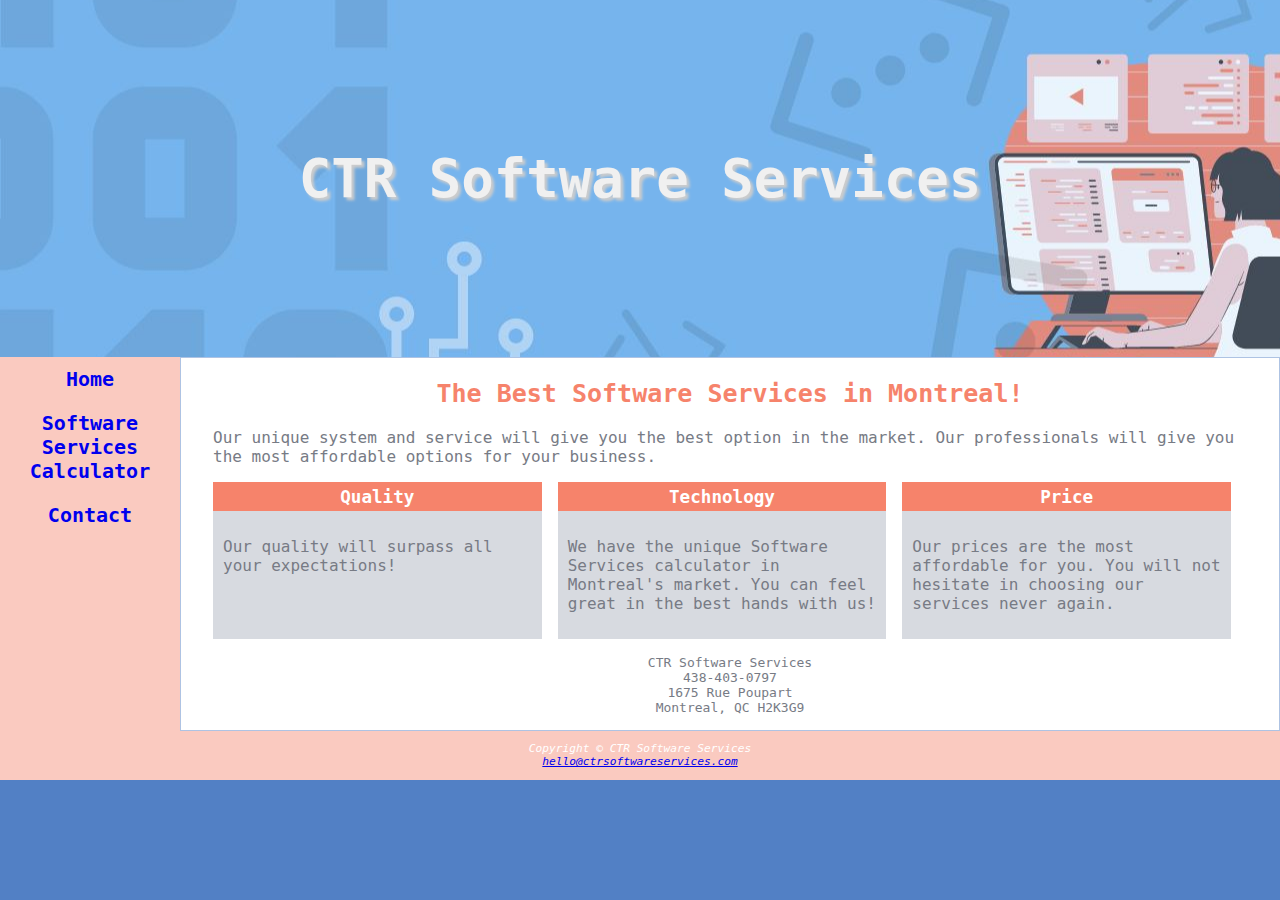
<file: index.html>
<!---------------------------------------------------------->
<!--- Final Exam --->  
<!--- Written by: Carolina Torres Restrepo - 2195431 --->  
<!--- For “Front-End Web Programming” Section 05807 - Winter 2022 ---> 
<!---------------------------------------------------------->

<!DOCTYPE html>
<html lang="en">
<head>
<title>CTR Software Services</title>
<meta charset="utf-8">
<meta name="viewport" content="width=device-width, initial-scale=1.0">
<link href="stylesheet.css" rel="stylesheet">
</head>
<body>
<div id="wrapper">
  <header>
    <h1><a href="index.html">CTR Software Services</a></h1>
  </header>
  <nav>
    <ul>
      <li><a href="index.html">Home</a></li>
      <li><a href="softservcalc.html">Software Services Calculator</a></li> 
      <li><a href="contact.html">Contact</a></li>
	</ul>
  </nav>
  <main>
    <h2>The Best Software Services in Montreal!</h2>
    <p>Our unique system and service will give you the best option in the market. Our professionals will give you the most affordable options for your business.</p>
  <div id="flow">
  <section>
      <h3>Quality</h3>
      <p>Our quality will surpass all your expectations!</p> 
  </section>
  <section>
      <h3>Technology</h3>
      <p>We have the unique Software Services calculator in Montreal's market. You can feel great in the best hands with us!</p>
  </section>
  <section>
      <h3>Price</h3>
      <p>Our prices are the most affordable for you. You will not hesitate in choosing our services never again.</p>
  </section>
  </div>
    <div class="address">
      CTR Software Services<br>
<a id="mobile" href="tel:438-403-0797">438-403-0797</a><span id="desktop">438-403-0797</span><br>
1675 Rue Poupart<br>
Montreal, QC H2K3G9<br><br>
    </div>
  </main>
  <footer>
Copyright &copy; CTR Software Services<br>
<a href="mailto:hello@ctrsoftwareservices.com">hello@ctrsoftwareservices.com</a>
  </footer>
</div>
</body>
</html>
</file>
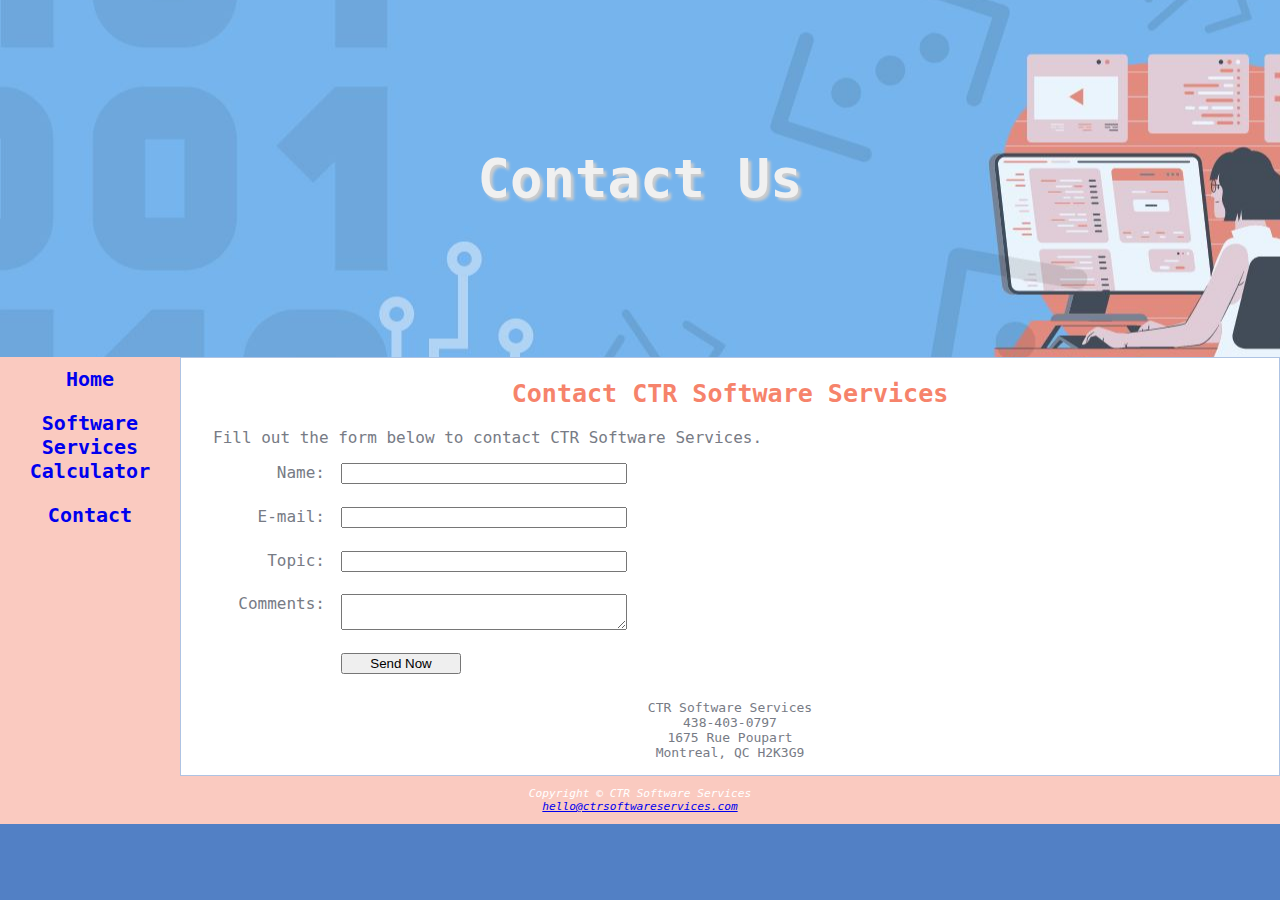
<file: contact.html>
<!---------------------------------------------------------->
<!--- Final Exam --->  
<!--- Written by: Carolina Torres Restrepo - 2195431 --->  
<!--- For “Front-End Web Programming” Section 05807 - Winter 2022 ---> 
<!---------------------------------------------------------->

<!DOCTYPE html>
<html lang="en">
<head>
<title>CTR Software Services</title>
<meta charset="utf-8">
<meta name="viewport" content="width=device-width, initial-scale=1.0">
<link href="stylesheet.css" rel="stylesheet">
</head>
<body>
<div id="wrapper">
  <header>
    <h1><a href="index.html">Contact Us</a></h1>
  </header>
  <nav>
    <ul>
      <li><a href="index.html">Home</a></li>
      <li><a href="softservcalc.html">Software Services Calculator</a></li> 
      <li><a href="contact.html">Contact</a></li>
	</ul>
  </nav>
  <main>
    <h2>Contact CTR Software Services</h2>
    <p>Fill out the form below to contact CTR Software Services.</p>
<form method="post" action="#">
<label for="myName">Name: </label>
<input type="text" id="myName" name="myName" required>
<label for="myEmail">E-mail: </label>
<input type="email" id="myEmail" name="myEmail" required>
<label for="myReason">Topic: </label>
<input type="text" id="myReason" name="myReason" list="reasons" required>
  <datalist id="reasons">
    <option>New Patient</option>
	<option>Appointment</option>
	<option>House Call</option>
	<option>Information</option>
	<option>Ask the Vet</option>
  </datalist>
<label for="myComments">Comments: </label>
<textarea name="myComments" id="myComments" rows="2" cols="20" required></textarea>
<input type="submit" id="mySubmit" value="Send Now">
</form>
<br>
<div class="address">
  CTR Software Services<br>
<a id="mobile" href="tel:438-403-0797">438-403-0797</a><span id="desktop">438-403-0797</span><br>
1675 Rue Poupart<br>
Montreal, QC H2K3G9<br><br>
</div>
  </main>
  <footer>
    Copyright &copy; CTR Software Services<br>
    <a href="mailto:hello@ctrsoftwareservices.com">hello@ctrsoftwareservices.com</a>
      </footer>
    </div>
    </body>
    </html>
</file>
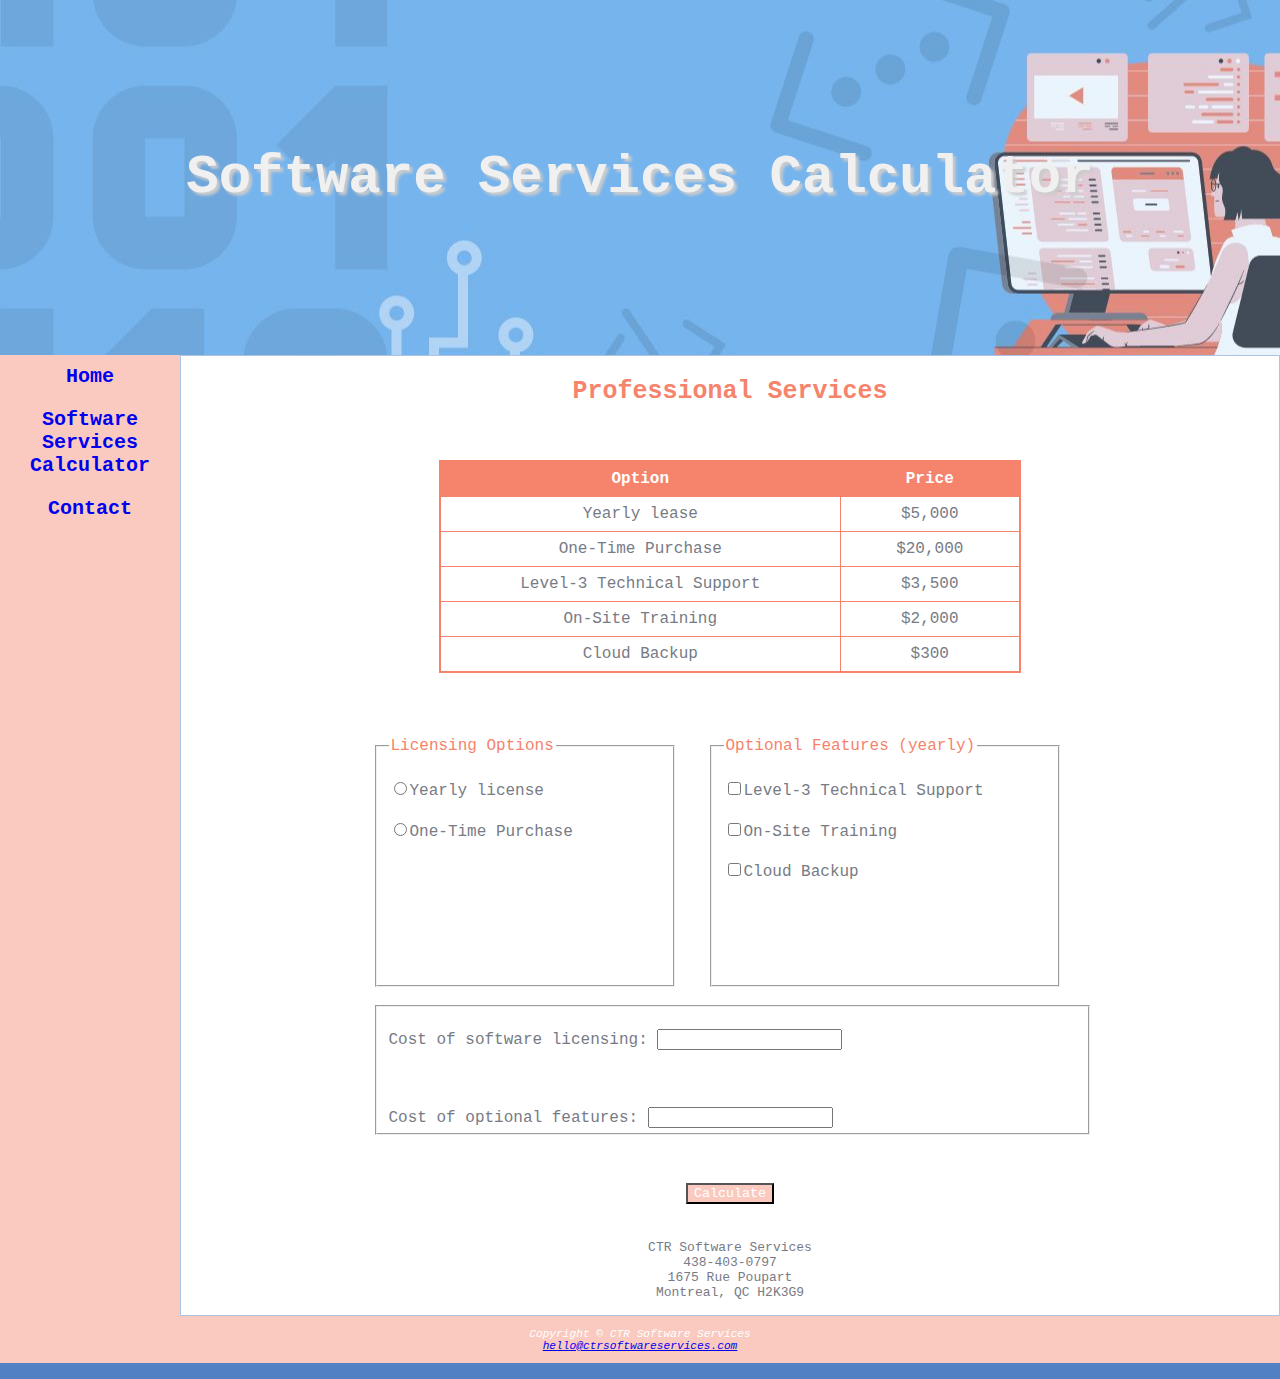
<file: softservcalc.html>
<!---------------------------------------------------------->
<!--- Final Exam --->  
<!--- Written by: Carolina Torres Restrepo - 2195431 --->  
<!--- For “Front-End Web Programming” Section 05807 - Winter 2022 ---> 
<!---------------------------------------------------------->

<!DOCTYPE html>
<html lang="en">
<head>
<title>CTR Software Services</title>
<meta charset="utf-8">
<meta name="viewport" content="width=device-width, initial-scale=1.0">
<link href="stylesheet.css" rel="stylesheet">
</head>
<script type="text/javascript">
  function calculate(){
    if (document.querySelector('input[name="licensing"]:checked') == null) {
        alert("ATTENTION: You must complete your order!!!");
    }
    else {
    var fee1 = 0;
    var fee2 = 0;
    var Selection = document.querySelector('input[name="licensing"]:checked').value;

    if(Selection =='Yearly license'){
      fee1 = 5000;
    }
    else if (Selection =='One-Time Purchase') {
        fee1 = 20000;
      }
  
      document.getElementById("radios").setAttribute('value', '$' + fee1); 


      if(document.querySelector('[name="technical support"]:checked') != null) {
        fee2 += 3500;
      }
      if(document.querySelector('[name="on site trainning"]:checked') != null) {
        fee2 += 2000;
      }
      if(document.querySelector('[name="cloud backup"]:checked') != null) {
        fee2 += 300;
      }

    document.getElementById("checkboxes").setAttribute('value', '$' + fee2); 

} 
  }
</script>
<body>
<div id="wrapper">
  <header>
    <h1><a href="index.html">Software Services Calculator</a></h1>
  </header>
  <nav>
    <ul>
      <li><a href="index.html">Home</a></li>
      <li><a href="softservcalc.html">Software Services Calculator</a></li> 
      <li><a href="contact.html">Contact</a></li>
	</ul>
  </nav>
  <main>
    <h2>Professional Services</h2>
    <br>
	<div id="flow">
      <table class="center">
       <tr>
         <th class="tableleft">Option</th>
         <th class="tableright">Price</th>
     </tr>
     <tr>
         <td>Yearly lease</td>
         <td>$5,000</td>
     </tr>
     <tr>
         <td>One-Time Purchase</td>
         <td>$20,000</td>
     </tr>
     <tr>
         <td>Level-3 Technical Support</td>
         <td>$3,500</td>
     </tr>
     <tr>
         <td>On-Site Training</td>
         <td>$2,000</td>
     </tr>
     <tr>
      <td>Cloud Backup</td>
      <td>$300</td>
  </tr>
     </table>
	</div> <!--- Close div for flow--->  
  <br>
<div class="allfieldsets">
  <fieldset class="fieldset1">
    <legend>Licensing Options</legend>
    <br>
    <div class="radios">                                                 
    <input type="radio" id="radios" name="licensing" value="Yearly license">Yearly license<br>
    <br>
    <input type="radio" id="radios" name="licensing" value="One-Time Purchase">One-Time Purchase<br>
    <br>  
    <br>    
    </div>
    </fieldset>
    <fieldset class="fieldset2">
      <legend>Optional Features (yearly)</legend>
      <br>
      <div class="checkbox">                                                 
      <input type="checkbox" id="checkboxes" name="technical support" value="Level-3 Technical Support">Level-3 Technical Support<br>
      <br>
      <input type="checkbox" id="checkboxes" name="on site training" value="On-Site Training">On-Site Training<br> 
      <br>
      <input type="checkbox" id="checkboxes" name="cloud backup" value="Cloud Backup">Cloud Backup<br>        
      </div>
      </fieldset>
    <br>
    <div>
    <fieldset class="lastfield">
    <p>Cost of software licensing: <input id="licensingcost" type="text" name="liccost" ></p>
    <br>
    <p>Cost of optional features: <input id="optionalcost" type="text" name="optcost" ></p>
  </fieldset>
  
</div>
</div> <!--- Close div for allfieldsets---> 
<br><center><button id="button" type="button" name="calculate" onclick="calculate()">Calculate</button></center>

<br>
<br>
<div class="address">
  CTR Software Services<br>
<a id="mobile" href="tel:438-403-0797">438-403-0797</a><span id="desktop">438-403-0797</span><br>
1675 Rue Poupart<br>
Montreal, QC H2K3G9<br><br>
</div>
  </main>
  <footer>
    Copyright &copy; CTR Software Services<br>
    <a href="mailto:hello@ctrsoftwareservices.com">hello@ctrsoftwareservices.com</a>
      </footer>
    </div>
    </body>
    </html>
</file>
<file: stylesheet.css>
/*----------------------------------------------------------*/
/*--- Final Exam ---*/  
/*--- Written by: Carolina Torres Restrepo - 2195431 ---*/  
/*--- For “Front-End Web Programming” Section 05807 - Winter 2022 ---*/ 
/*----------------------------------------------------------*/

* { box-sizing: border-box;}
body { background-color: #5280C5;
	  font-family: monospace, 'Courier New', Courier, sans-serif;
	  margin: 0;
}
#wrapper { background-color: #facac0;
}
header { 
         background-image: url(header.jpg);
		 font-size: large;
		 background-position: center;
		 background-repeat: no-repeat;
		 color: #F6836B
		 font-family: monospace, 'Courier New', Courier, sans-serif;
		 padding: 100px;
		 text-align: center;
}
header a { text-decoration: none; }
header a:link       { color: #F0F0F0; }
header a:visited { color: #F6836B }
header a:hover     { color: #777B85 }
h1 { font-size: 2em;
     padding: 0.2em;
	 text-shadow: 3px 3px 3px #CCC; 
	text-align: center;}
h2 { font-size: 25px;
	text-align: center;
color: #F6836B;
font-weight: bold;}

	p {color: #777B85;}
nav { text-align: center;  
}
nav ul { display: flex;
      flex-direction: column;
	  font-size: 1.5em; 
	  list-style-type: none; 
	  margin: 0;
	  padding: 0;
}
nav li { border-bottom: 1px solid #AEC3E3;
      padding-bottom: .5em;
	  padding-top: .5em;
	  width: 100%;
}
nav a { text-decoration: none; }
nav a:visited { color: #5280C5; }
nav a:hover     { color: #F6836B }
main { background-color: #FFF;
      border: 1px solid #AEC3E3;
	  display: block;
	  overflow: auto;
      padding-left: 2em;
      padding-right: 2em;
}
dt { color: #5280C5;
     font-size: 1.1em;
	 font-family: monospace, 'Courier New', Courier, sans-serif; 
	 font-weight: bold; 
}
section { background-color: #d7dae0;
		margin-bottom: 1em;
		margin-right: 1em;
		padding: 0;
 }
section h3 { background-color: #F6836B;
	color: #FFF;
	text-align: center;
           font-size: 110%;
           margin-bottom: 0;
           margin-top: 0;
		   padding: .25em;
}
section p { padding: 10px;}

/* Salary Calculator Form (fieldsets) */

.allfieldsets {
	align-content: center;
    width: 755px;
    margin: 0 auto;
    padding: 30px 10px 30px 20px;
	color: #777B85;
}
.fieldset1 {
	width: 300px;
	float: left;
	height: 250px;
	margin-right: 35px;  
}
.fieldset2 {
	width: 350px; 
    height: 250px;
  }
  .lastfield {
	width: 715px; 
    height: 130px; 
}
legend{
	 color: #F6836B;
	}
	#hours{
	  background-color: #ffeef8;
	}
	#salary{
	  background-color: #ffeef8;
	}
	#numberhrs{
	  text-align: center;
	}
	#button{
	  text-align: center;
	  font-family: monospace, 'Courier New', Courier, sans-serif; 
	  color: #fff;
	  background: #facac0;
	}
	#btn{
	  text-align: center;
	}
	#annualsal{
	  text-align: center;
	}
	
	/* Hourly rate table */
	table, th, td {  
	  border: 2px solid  #F6836B;
	  border-collapse: collapse; 
	  padding-top: 1%;
	  padding-bottom: 1%;
	  padding-left: 1%;
	  margin-bottom: 1%;
	  text-align:center;
	}
	/* To center the hourly rate table */
	table.center {
	  margin-left:auto; 
	  margin-right:auto;
	}
	.tableleft {
	  width: 400px;
	  background-color:#F6836B;
	  color: #FFF;
	}
	.tableright {
	  width: 180px;
	  background-color:#F6836B;
	  color: #FFF;
	}

.category { color: #5380C5;
            font-family: monospace, 'Courier New', Courier, sans-serif; 
            font-weight: bold;
}
.address { text-align: center;
color: #777B85;
font-size: small;}
#mobile   { display: inline; }
#desktop { display: none; }
footer { background-color: #facac0;
	color: rgb(255, 255, 255);
         font-size: .70em;
         font-style: italic;
		 padding: 1em;
		 text-align: center;
}
table { margin: 1em; 
      border: 2px solid #F6836B;
	  border-collapse: collapse; 
}
td, th { padding: 0.5em;
	   border: 1px solid #F6836B;
	   color: #777B85;
}
form { display: flex;
         flex-direction: column;
         padding-left: 1em; width: 80%;
		color: #777B85; }
input, textarea { margin-bottom: .5em; }

	/* Media Queries */
@media (min-width: 600px) { 
		header { background-image: url(header.jpg); }
		h1        { font-size: 3em; 
		text-align: center;}
		nav ul   { flex-direction: row;
		        flex-wrap: nowrap;
				justify-content: space-around; }
		nav li    { border-bottom: none; }
		#flow { display: flex;
			    flex-flow: row wrap; }
		section { flex: 1; 
			    min-width: 30%; }
		dl   { flex: 2; }
		img { flex: 1; }
		#mobile  { display: none; }
		#desktop { display: inline; }
		form { width: 40%;
		      display: grid;
			  grid-gap: 1em; gap: 1em;
			  grid-template-columns: 6em 1fr; }
		input[type="submit"] { grid-column: 2 / 3;
		                       width: 9em; }		
		label { text-align: right; }
}
@media (min-width: 1024px) { 
    @supports (display: grid) {
		header { grid-area: header; }
		nav { grid-area: nav; }
		main { grid-area: main; }
		footer { grid-area: footer; }
		#wrapper { display: grid; 
		        grid-template:
					"header header"
					"nav main"
					"footer footer" 
					/ 180px ; }
		nav ul { flex-direction: column;
		         font-weight: bold;
				 font-size: 1.25em; }
		}
}
</file>
